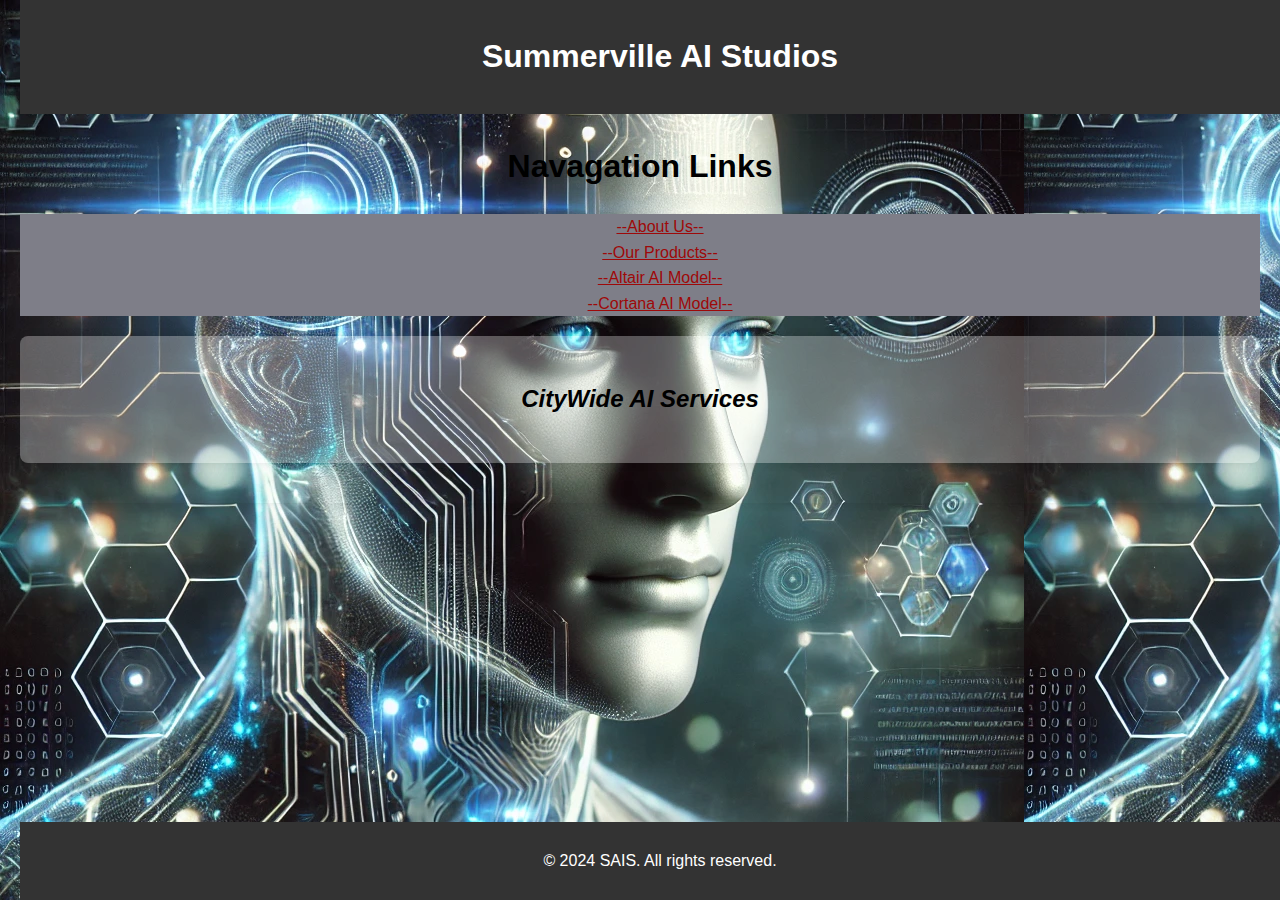
<file: index.html>
<!DOCTYPE html>
<html lang="en">
<head>
    <meta charset="UTF-8">
    <meta name="viewport" content="width=device-width, initial-scale=1.0">
    <title>Summerville AI Studios Home Page</title>
    <link rel="stylesheet" href="style.css">
</head> 
<body>
    <Header class="main-header">
        <h1>Summerville AI Studios</h1>
    </Header>

    

 <h1>Navagation Links</h1>
 <nav class="site-nav">
    <ul>
 <li><a href="about.html">--About Us--</a><li>
 <li><a href="products.html">--Our Products--</a></li>
<li><a href="Altair.html">--Altair AI Model--</a></li>
<li><a href="Cortana.html">--Cortana AI Model--</a></li>
    </ul>
</nav>
<main class="site-main">
    <section class="content">
        <h2><i><p style="color:#000;">CityWide AI Services</p></i></h2>
    </section>
</main>




<footer class="site-footer">
    <p>&copy; 2024 SAIS. All rights reserved.</p>
</footer>



</body>
</html>
</file>
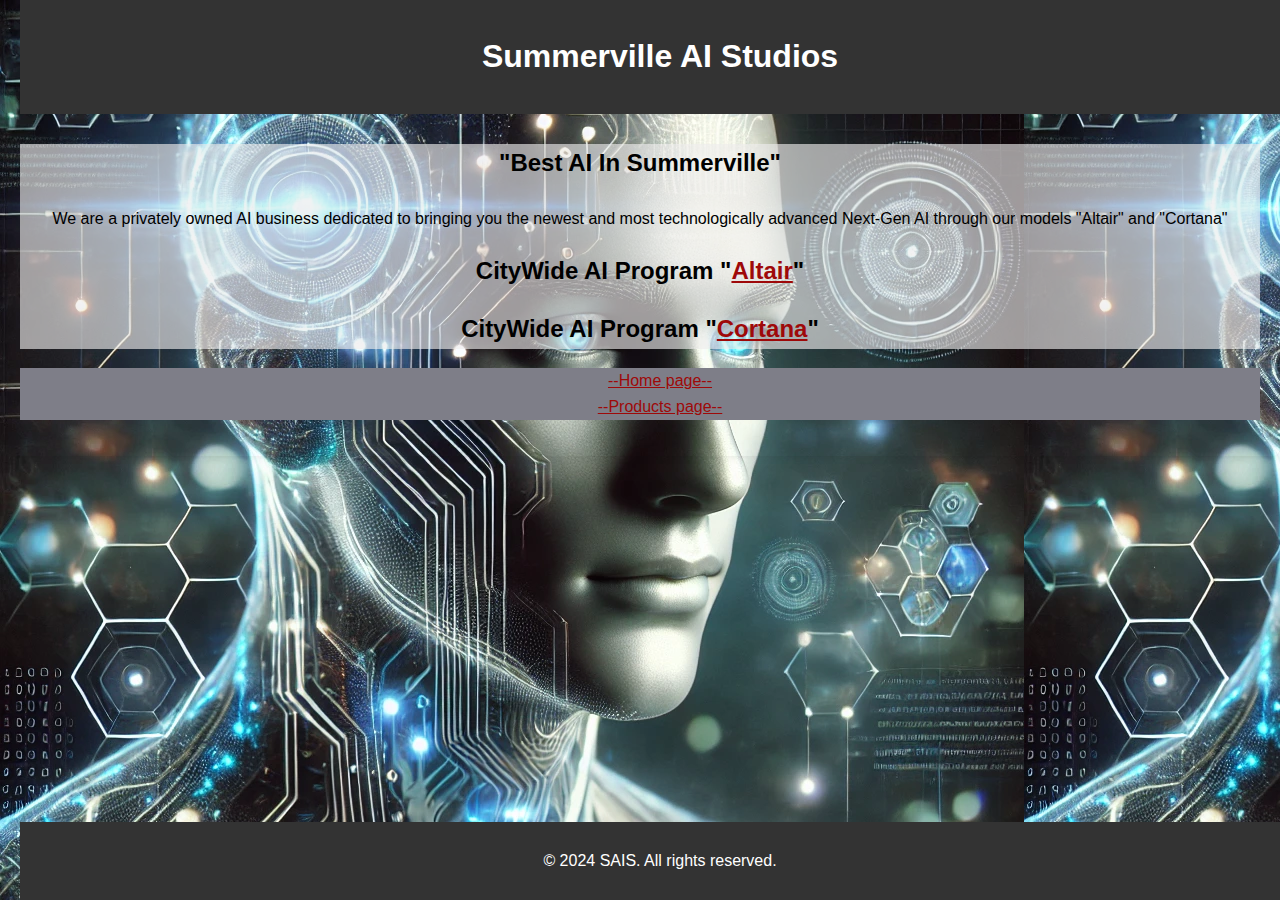
<file: about.html>
<!DOCTYPE html>
<html lang="en">
<head>
    <meta charset="UTF-8">
    <meta name="viewport" content="width=device-width, initial-scale=1.0">
    <title>Summerville AI Studios About Page</title>
    <link rel="stylesheet" href="style.css">
</head>
<body>
    <Header class="main-header">
        <h1>Summerville AI Studios</h1>
    </Header>

<header class="site-header">
      <h2><p>"Best AI In Summerville"</p></h2>
      <sidebar>We are a privately owned AI business dedicated to bringing you the 
        newest and most technologically advanced Next-Gen AI through our models "Altair" and "Cortana"</sidebar>
      <h2>CityWide AI Program "<a href="Altair.html">Altair</a>"</h2>
      <h2>CityWide AI Program "<a href="Cortana.html">Cortana</a>"</h2>
</header>
<nav class="site-nav">
    <ul>
        <li><a href="index.html">--Home page--</a></li>
        <li><a href="products.html">--Products page--   </a></li>
    </ul>
</nav>

    <footer class="site-footer">
        <p>&copy; 2024 SAIS. All rights reserved.</p>
    </footer>
</body>
</html>
</file>
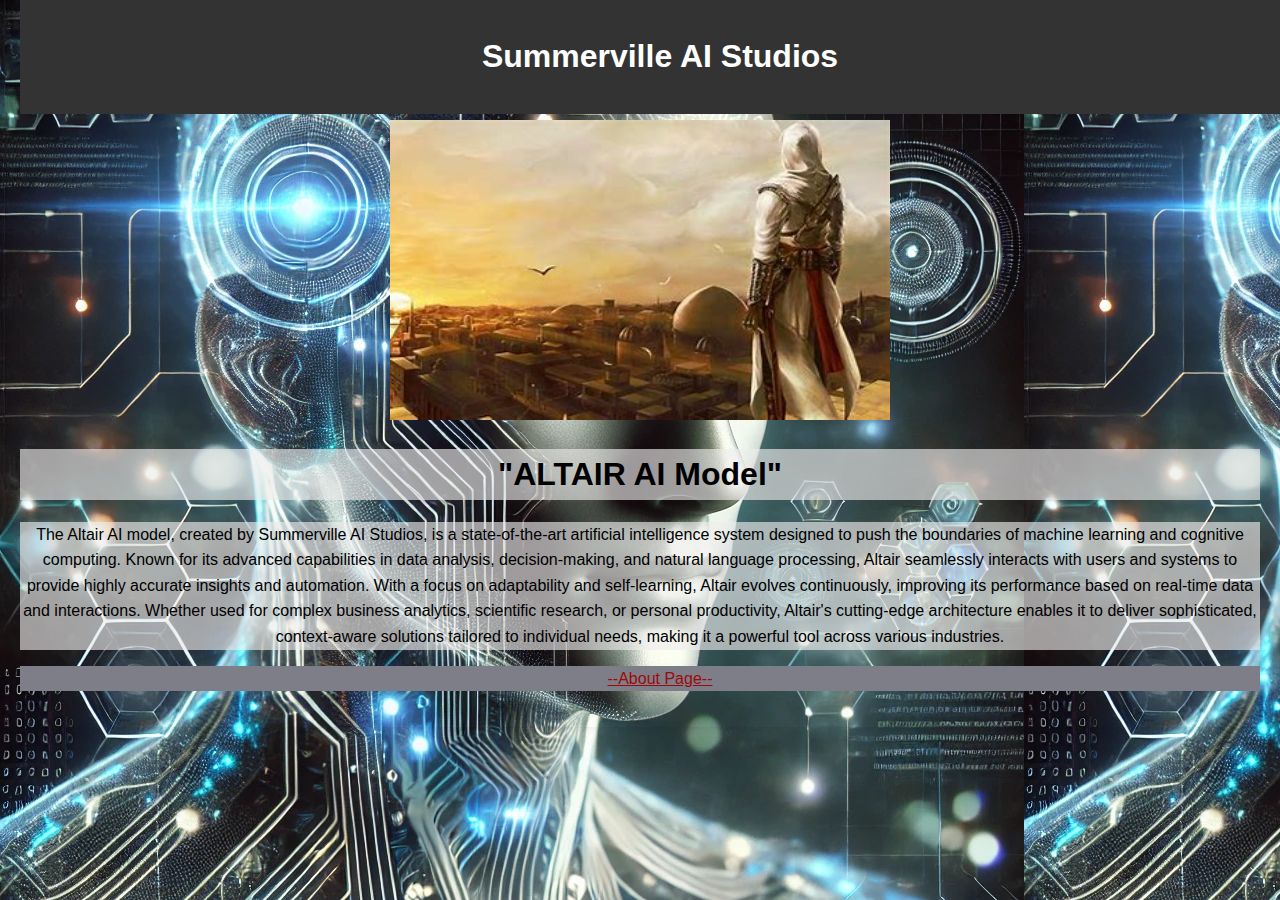
<file: Altair.html>
<!DOCTYPE html>
<html lang="en">
    <link rel="stylesheet" href="style.css">
<head>
    <meta charset="UTF-8">
    <meta name="viewport" content="width=device-width, initial-scale=1.0">
    <title>Document</title>
</head>
<body>
    <img src="altair.jpg" alt="Description of the image" width="500" height="300">
    <Header class="main-header">
        <h1>Summerville AI Studios</h1>
    </Header>
        <header class="site-header">
    <center><h1>"ALTAIR AI Model"</h1></center>
        </header>

        <header class="site-header">
    The Altair AI model, created by Summerville AI Studios, is a state-of-the-art artificial intelligence system designed to push the boundaries of machine learning and cognitive computing. Known for its advanced capabilities in data analysis, decision-making, and natural language processing, Altair seamlessly interacts with users and systems to provide highly accurate insights and automation. With a focus on adaptability and self-learning, Altair evolves continuously, improving its performance based on real-time data and interactions. Whether used for complex business analytics, scientific research, or personal productivity, Altair's cutting-edge architecture enables it to deliver sophisticated, context-aware solutions tailored to individual needs, making it a powerful tool across various industries.
</header>
    <nav class="site-nav">
        <ul>
            <li><a href="about.html">--About Page--</a></li>
        </ul>
    </nav>
</body>
</html>
</file>
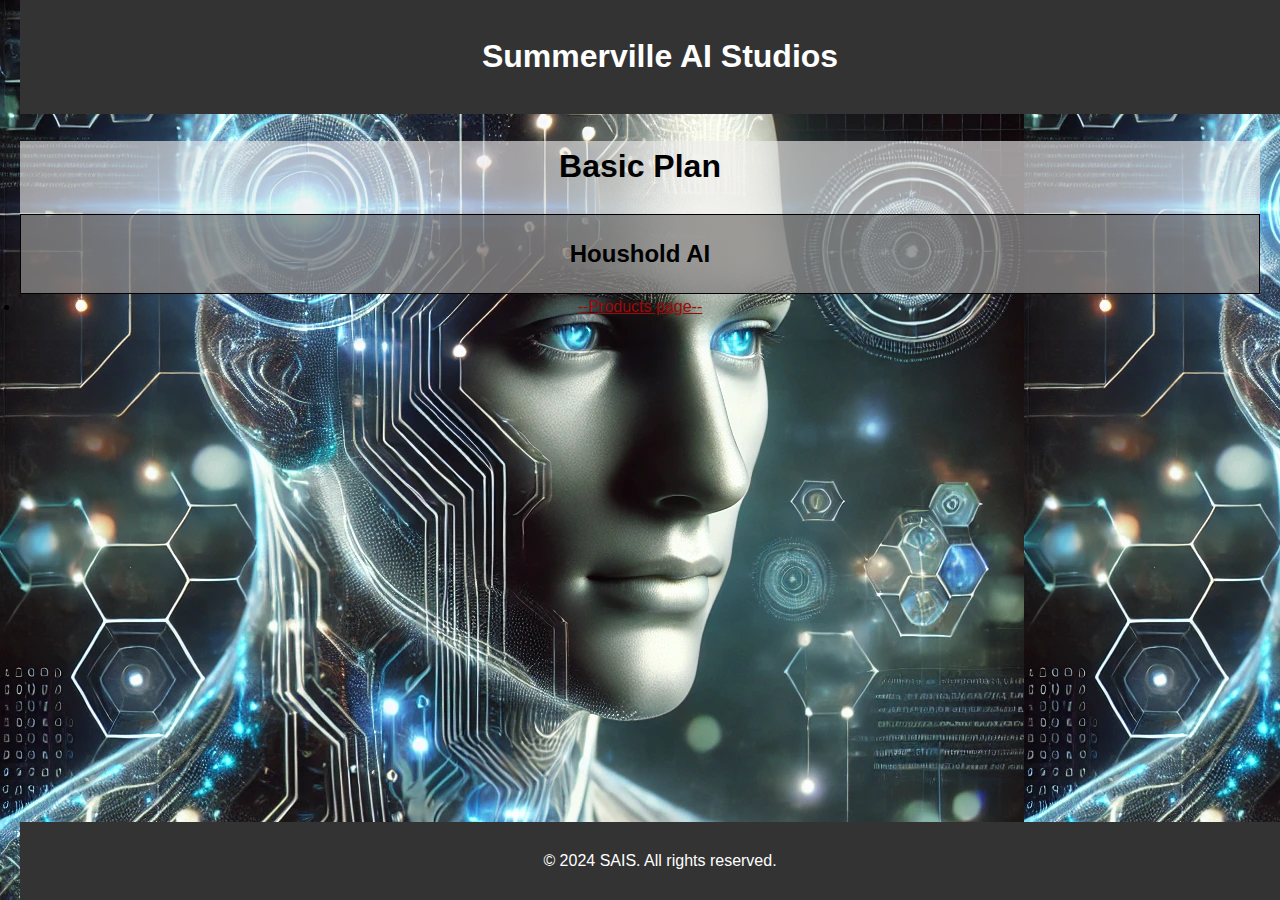
<file: BP.html>
<!DOCTYPE html>
<html lang="en">
    <link rel="stylesheet" href="style.css">

<head>
    <meta charset="UTF-8">
    <meta name="viewport" content="width=device-width, initial-scale=1.0">
    <title>Basic Plan</title>
</head>
<body>
    <Header class="main-header">
        <h1>Summerville AI Studios</h1>
    </Header>
    <header class="site-header">
        <h1>Basic Plan</h1>
        <div class="abd"><h2>Houshold AI</h2></div>
    </header>
    <li><a href="products.html">--Products page--</a></li> 
    <footer class="site-footer">
        <p>&copy; 2024 SAIS. All rights reserved.</p>
    </footer>
</body>
</html>
</file>
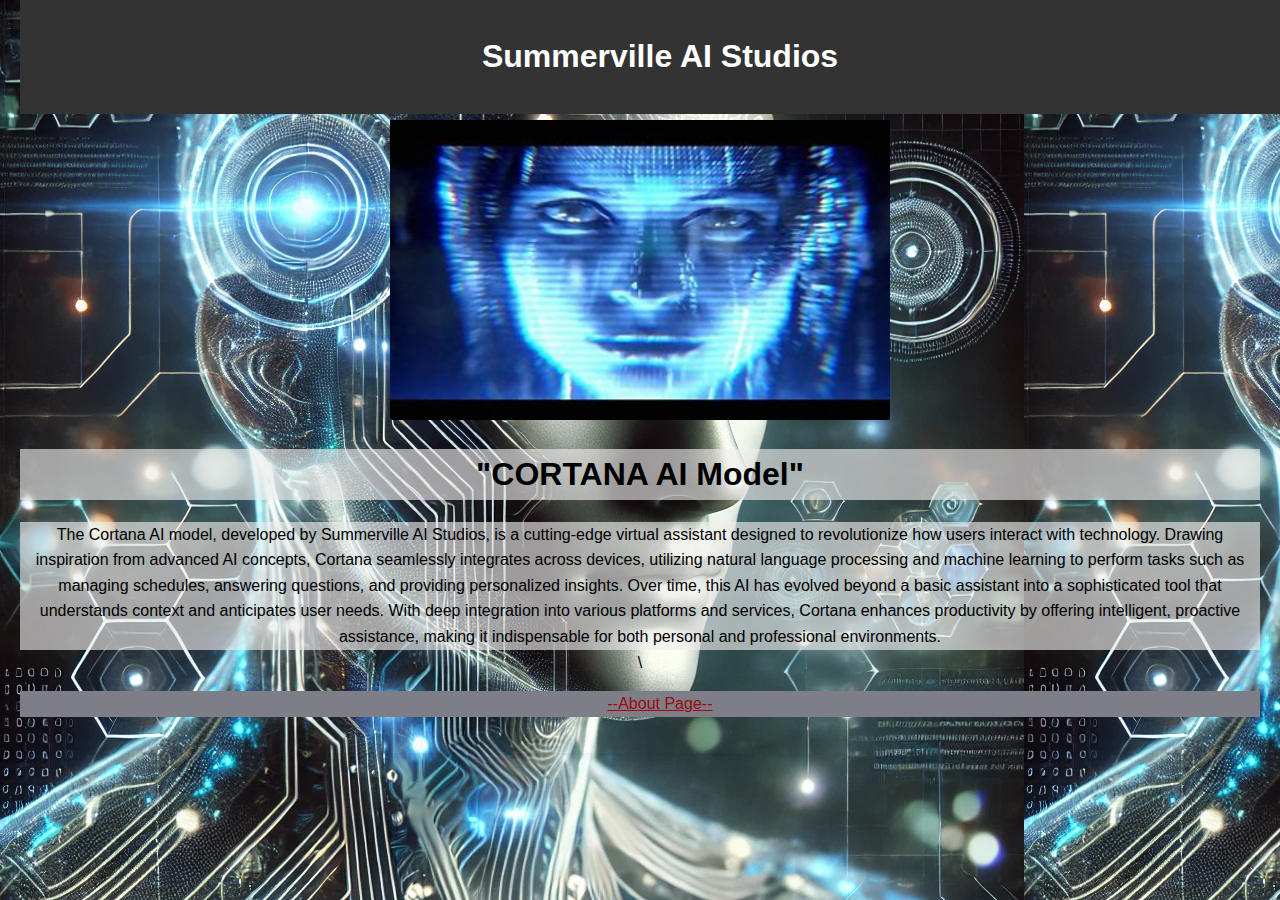
<file: Cortana.html>
<!DOCTYPE html>
<html lang="en">
    <link rel="stylesheet" href="style.css">
<head>
    <meta charset="UTF-8">
    <meta name="viewport" content="width=device-width, initial-scale=1.0">
    <title>Document</title>
</head>
<Body class="body-2">
    
        <Header class="main-header">
        <h1>Summerville AI Studios</h1>
    </Header>
    <img src="Cortana.jpg" alt="Description of the image" width="500" height="300">
        <header class="site-header">
    <center><h1>"CORTANA AI Model"</h1></center>
        </header>

        <header class="site-header">
        The Cortana AI model, developed by Summerville AI Studios, is a cutting-edge virtual assistant designed to revolutionize how users interact with technology. Drawing inspiration from advanced AI concepts, Cortana seamlessly integrates across devices, utilizing natural language processing and machine learning to perform tasks such as managing schedules, answering questions, and providing personalized insights. Over time, this AI has evolved beyond a basic assistant into a sophisticated tool that understands context and anticipates user needs. With deep integration into various platforms and services, Cortana enhances productivity by offering intelligent, proactive assistance, making it indispensable for both personal and professional environments.
    </header>
        \<nav class="site-nav">
        <ul>
            <li><a href="about.html">--About Page--</a></li>
        </ul>
    </nav>
</Body>
</html>
</file>
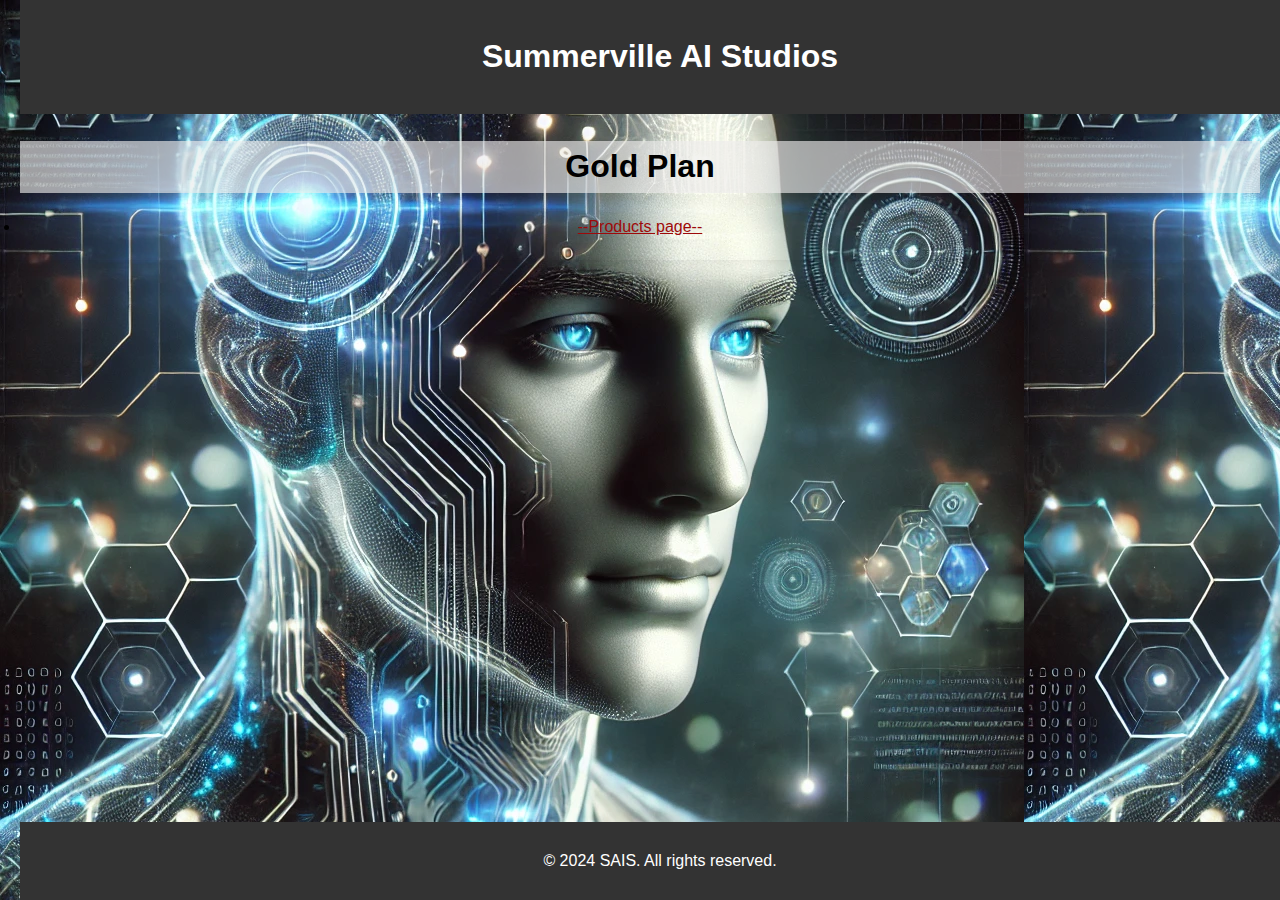
<file: GP.html>
<!DOCTYPE html>
<html lang="en">
    <link rel="stylesheet" href="style.css">

<head>
    <meta charset="UTF-8">
    <meta name="viewport" content="width=device-width, initial-scale=1.0">
    <title>Basic Plan</title>
</head>
<body>
    <Header class="main-header">
        <h1>Summerville AI Studios</h1>
    </Header>
    <header class="site-header">
        <h1>Gold Plan</h1>
        
    </header>
    <li><a href="products.html">--Products page--</a></li> 
    <footer class="site-footer">
        <p>&copy; 2024 SAIS. All rights reserved.</p>
    </footer>
</body>
</html>
</file>
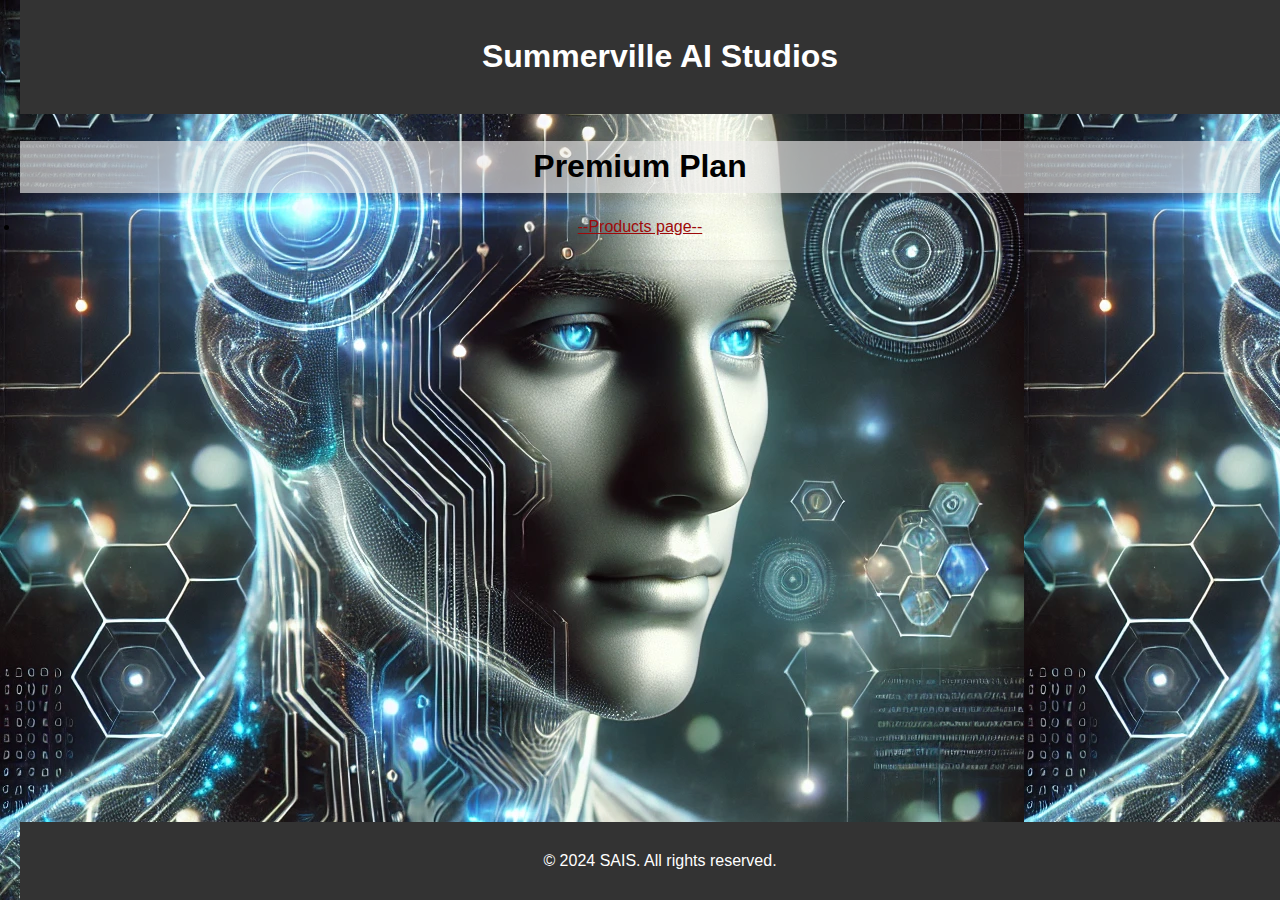
<file: PP.html>
<!DOCTYPE html>
<html lang="en">
    <link rel="stylesheet" href="style.css">

<head>
    <meta charset="UTF-8">
    <meta name="viewport" content="width=device-width, initial-scale=1.0">
    <title>Basic Plan</title>
</head>
<body>
    <Header class="main-header">
        <h1>Summerville AI Studios</h1>
    </Header>
    <header class="site-header">
        <h1>Premium Plan</h1>
        
    </header>
    <li><a href="products.html">--Products page--</a></li> 
    <footer class="site-footer">
        <p>&copy; 2024 SAIS. All rights reserved.</p>
    </footer>
</body>
</html>
</file>
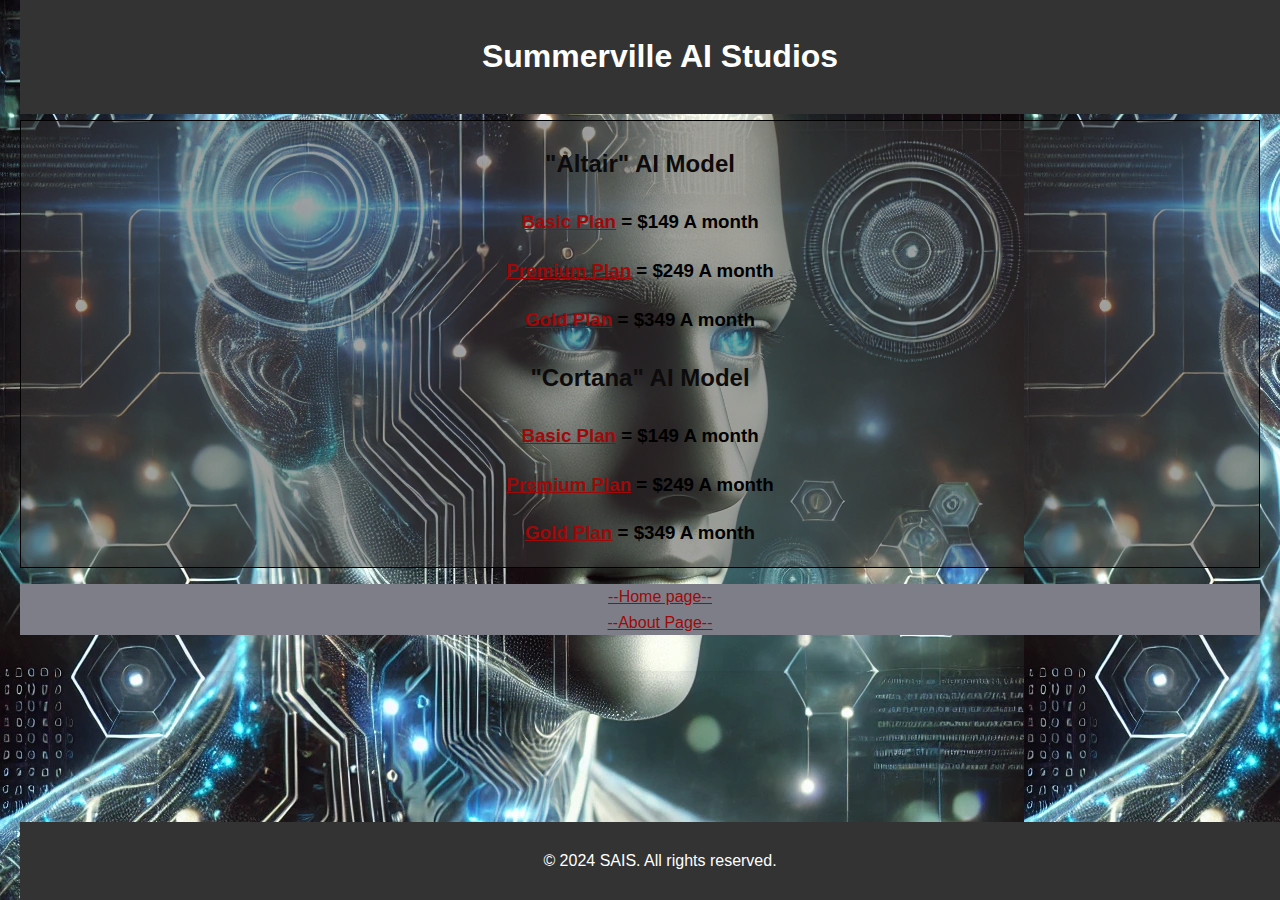
<file: products.html>
<!DOCTYPE html>
<html lang="en">
<head>
    <meta charset="UTF-8">
    <meta name="viewport" content="width=device-width, initial-scale=1.0">
    <title>Summerville AI Studios Products Page</title>
    <link rel="stylesheet" href="style.css">
</head>
<body>
  <Header class="main-header">
    <h1>Summerville AI Studios</h1>
</Header>

    
    <div class="abd"><h2><p style="color:rgb(13, 11, 11);">"Altair" AI Model</p></h2>
    
        
      <h3><a href="BP.html"><p style="color:rgb(0, 0, 0);">Basic Plan</a> = $149 A month</p></h3>
        
      
      <h3><a href="PP.html"><p style="color:rgb(0, 0, 0);">Premium Plan</a> = $249 A month</p></h3>
      
      <h3><a href="GP.html"><p style="color:rgb(0, 0, 0);">Gold Plan</a> = $349 A month</p></h3>


  <h2><p style="color:rgb(13, 11, 11);">"Cortana" AI Model</p></h2>
    
        
    <h3><a href="BP.html"><p style="color:rgb(0, 0, 0);">Basic Plan</a> = $149 A month</p></h3>
      
    
    <h3><a href="PP.html"><p style="color:rgb(0, 0, 0);">Premium Plan</a> = $249 A month</p></h3>
    
    <h3><a href="GP.html"><p style="color:rgb(0, 0, 0);">Gold Plan</a> = $349 A month</p></h3>
</div>
    
    <nav class="site-nav">
      <ul>
    <li><a href="index.html">--Home page--</a></li>
    <li><a href="about.html">--About Page--</a></li>
      </ul>
    </nav>

    <footer class="site-footer">
        <p>&copy; 2024 SAIS. All rights reserved.</p>
    </footer>
</body>
</html>
</file>
<file: style.css>
.abd {
    background-color:  #3d3a3a7a;
    border: 1px solid #000000;
    text-align: center;
}

.bcd {
   color: #000000;
    background-color:#6d6a6a;
}



.site-footer {
    text-align: center;
    padding: 10px 0;
    background-color: #333;
    color: #fff;
    position: fixed;
    bottom: 0;
    width: 100%;
}

.site-main {
    margin: 20px 0;
    padding: 20px;
    background-color: #ffffff4d;
    border-radius: 8px;
    box-shadow: 0 0 10px rgba(0, 0, 0, 0.1);
    text-align: center;
}

.site-nav {
    text-align: center;
    Background-color: rgb(126, 126, 136);
}

.site-header {
    color:#000000;
    background-color: #eeececa3;
}

.content h2 {
    color: #000;
    font-style: italic;
}
body {
    font-family: Algerian, sans-serif;
    line-height: 1.6;
    color: #000000;
    padding: 20px;
    margin: 20px 0;
    margin-top: 100px;
    background-color: #b9aeae4d;
    border-radius: 8px;
    box-shadow: 0 0 10px rgba(0, 0, 0, 0.1);
    text-align: center; 
    background-image: url(ai.webp);
}
body {
    background-color: #bab4b4;
}

.site-nav ul {
    list-style: none; /* Remove bullet points */
  }

  .main-header {
    top: 0;
    text-align: center;
    padding: 10px 0;
    background-color: #333;
    color: #fff;
    width: 100%;
    position: fixed;
    z-index: 1000;
    box-sizing: border-box;
  }

  .abc {
    text-align: center;
  }

a {
    color: #9e0909;
}

a:hover {
    color: #ae6709;
}

.body-2 {
    font-family: Algerian, sans-serif;
    line-height: 1.6;
    color: #000000;
    padding: 20px;
    margin: 20px 0;
    margin-top: 100px;
    background-color: #b9aeae4d;
    border-radius: 8px;
    box-shadow: 0 0 10px rgba(0, 0, 0, 0.1);
    text-align: center; 
    background-image: img src= "";
    /* background-image: url('Cortana.jpg'); */
}



.container {
    display: flex;
    justify-content: space-between;
  }
</file>
